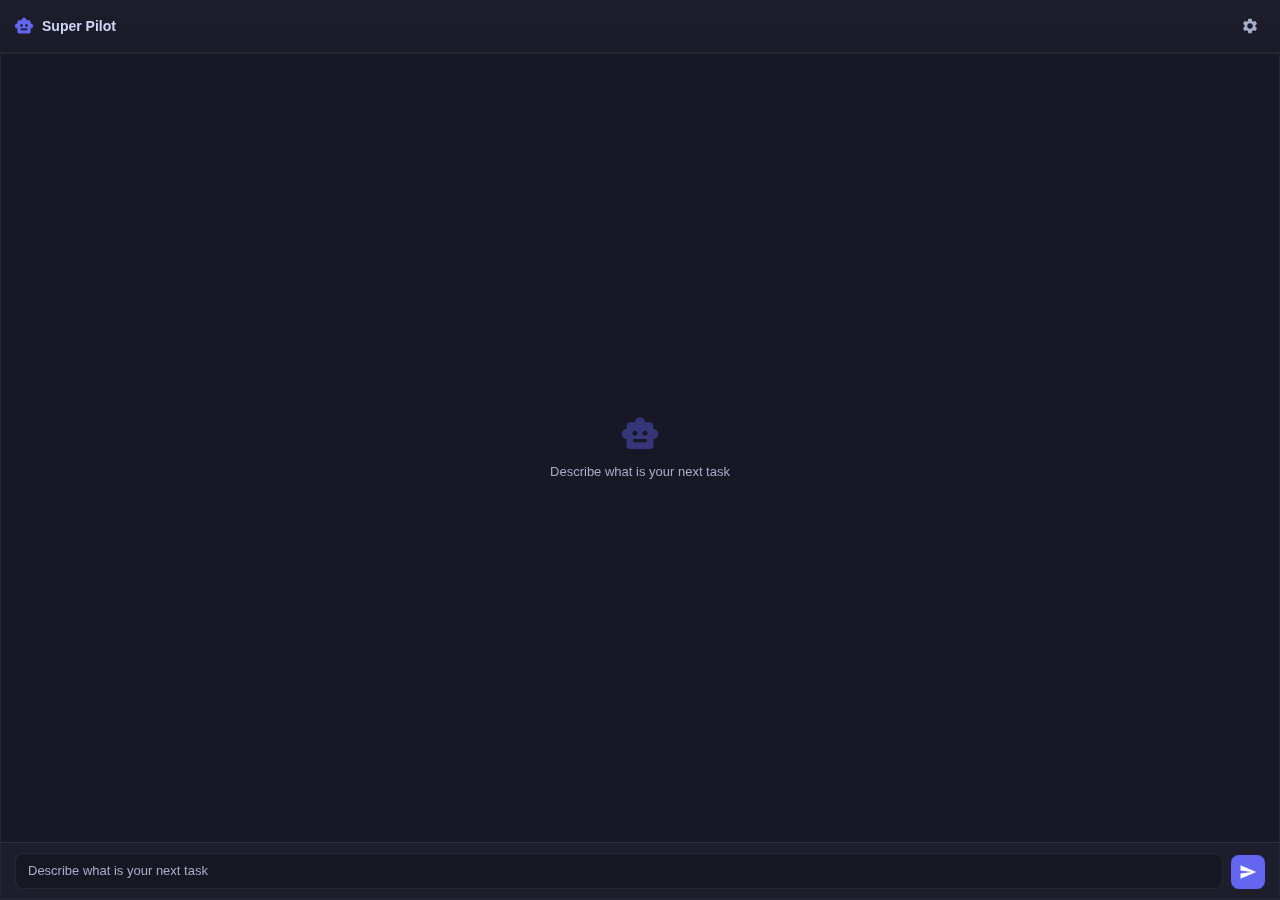
<file: index.html>
<!DOCTYPE html>
<html lang="en">
  <head>
    <meta charset="UTF-8" />
    <title>Super Pilot</title>
    <style>
      * { box-sizing: border-box; margin: 0; padding: 0; }

body {
  font-family: var(--font-primary-stack, -apple-system, BlinkMacSystemFont, 'Segoe UI', sans-serif);
  color: var(--text-color, #cdd6f4);
  background: var(--bg, #11111b);
  line-height: 1.5;
  height: 100vh;
  display: flex;
  flex-direction: column;
  overflow: hidden;
}

/* ── Top bar ─────────────────────────────────────── */
.topbar {
  display: flex;
  align-items: center;
  justify-content: space-between;
  padding: 10px 14px;
  border-bottom: 1px solid rgba(255,255,255,.08);
  background: rgba(30,30,46,.85);
  backdrop-filter: blur(6px);
  -webkit-backdrop-filter: blur(6px);
  flex-shrink: 0;
}
.topbar-left {
  display: flex;
  align-items: center;
  gap: 8px;
}
.topbar-left svg {
  width: 20px;
  height: 20px;
  fill: var(--c-primary, #6366f1);
}
.topbar-left span {
  font-size: 14px;
  font-weight: 600;
}
.topbar-right {
  display: flex;
  gap: 4px;
}
.icon-btn {
  width: 32px;
  height: 32px;
  border: none;
  border-radius: 6px;
  background: transparent;
  color: var(--text-muted, #a6adc8);
  cursor: pointer;
  display: flex;
  align-items: center;
  justify-content: center;
  transition: background .15s, color .15s;
}
.icon-btn:hover { background: rgba(99,102,241,.15); color: var(--text-color, #cdd6f4); }
.icon-btn.active { color: var(--c-primary, #6366f1); }
.icon-btn svg { width: 18px; height: 18px; fill: currentColor; }

.go-settings-btn {
  display: inline-block;
  margin-top: 8px;
  padding: 5px 14px;
  border-radius: 6px;
  border: none;
  background: var(--c-primary, #6366f1);
  color: #fff;
  font-size: 12px;
  cursor: pointer;
  font-family: inherit;
  transition: opacity .15s;
}
.go-settings-btn:hover { opacity: .85; }

      .settings-view {
  display: none;
  flex: 1;
  overflow-y: auto;
  padding: 16px;
}
.settings-view.visible { display: block; }

.card {
  background: rgba(30,30,46,.85);
  backdrop-filter: blur(4px);
  -webkit-backdrop-filter: blur(4px);
  border: 1px solid rgba(255,255,255,.08);
  border-radius: 10px;
  padding: 16px;
  margin-bottom: 12px;
}
.card h2 { font-size: 13px; font-weight: 600; margin-bottom: 12px; }

.form-group { margin-bottom: 10px; }
.form-group label {
  display: block;
  font-size: 11px;
  font-weight: 500;
  margin-bottom: 3px;
  color: var(--text-muted, #a6adc8);
}
.form-group input,
.form-group textarea {
  width: 100%;
  padding: 7px 10px;
  background: rgba(17,17,27,.5);
  color: var(--text-color, #cdd6f4);
  border: 1px solid rgba(255,255,255,.08);
  border-radius: 6px;
  font-size: 12px;
  font-family: inherit;
  transition: border-color .15s;
}
.form-group input:focus,
.form-group textarea:focus { outline: none; border-color: var(--c-primary, #6366f1); }
.form-group textarea { min-height: 70px; resize: vertical; }
.hint { font-size: 10px; color: var(--text-muted, #a6adc8); margin-top: 3px; }

.presets { display: flex; gap: 5px; flex-wrap: wrap; margin-bottom: 10px; }
.preset-btn {
  padding: 3px 10px;
  border-radius: 12px;
  border: 1px solid rgba(255,255,255,.1);
  background: rgba(255,255,255,.04);
  color: var(--text-muted, #a6adc8);
  cursor: pointer;
  font-size: 10px;
  transition: all .15s;
}
.preset-btn:hover { border-color: var(--c-primary, #6366f1); color: var(--c-primary, #6366f1); }

.actions { display: flex; gap: 8px; margin-top: 6px; }
.btn {
  padding: 7px 16px;
  border-radius: 6px;
  border: 1px solid rgba(255,255,255,.1);
  background: rgba(17,17,27,.5);
  color: var(--text-color, #cdd6f4);
  cursor: pointer;
  font-size: 12px;
  font-family: inherit;
  transition: all .15s;
}
.btn:hover { border-color: var(--c-primary, #6366f1); }
.btn-primary { background: var(--c-primary, #6366f1); color: #fff; border-color: transparent; }
.btn-primary:hover { opacity: .9; }

.status {
  font-size: 11px;
  margin-top: 8px;
  padding: 6px 10px;
  border-radius: 6px;
  display: none;
}
.status.success { display: block; background: rgba(166,227,161,.1); color: #a6e3a1; border: 1px solid rgba(166,227,161,.2); }
.status.error { display: block; background: rgba(243,139,168,.1); color: #f38ba8; border: 1px solid rgba(243,139,168,.2); }

      .chat-view {
  display: flex;
  flex-direction: column;
  flex: 1;
  min-height: 0;
  background: rgba(30, 30, 46, .45);
  backdrop-filter: blur(16px) saturate(1.4);
  -webkit-backdrop-filter: blur(16px) saturate(1.4);
  border: 1px solid rgba(255, 255, 255, .06);
  box-shadow: 0 8px 32px rgba(0, 0, 0, .25);
}
.chat-view.hidden { display: none; }

.messages {
  flex: 1;
  overflow-y: auto;
  padding: 14px;
  display: flex;
  flex-direction: column;
  gap: 12px;
}
.msg {
  max-width: 88%;
  padding: 10px 14px;
  border-radius: 12px;
  font-size: 13px;
  line-height: 1.5;
  word-wrap: break-word;
  white-space: pre-wrap;
}
.msg.user {
  align-self: flex-end;
  background: var(--c-primary, #6366f1);
  color: #fff;
  border-bottom-right-radius: 4px;
}
.msg.assistant {
  align-self: flex-start;
  background: rgba(30,30,46,.85);
  backdrop-filter: blur(4px);
  -webkit-backdrop-filter: blur(4px);
  border: 1px solid rgba(255,255,255,.08);
  border-bottom-left-radius: 4px;
}
.msg.assistant .model-tag {
  display: block;
  font-size: 10px;
  color: var(--text-muted, #a6adc8);
  margin-top: 6px;
  text-align: right;
}
.msg.typing::after {
  content: '';
  display: inline-block;
  width: 6px;
  height: 14px;
  background: var(--text-muted, #a6adc8);
  margin-left: 4px;
  animation: blink .6s infinite;
  vertical-align: text-bottom;
  border-radius: 1px;
}
@keyframes blink { 50% { opacity: 0; } }

.empty-state {
  flex: 1;
  display: flex;
  flex-direction: column;
  align-items: center;
  justify-content: center;
  color: var(--text-muted, #a6adc8);
  gap: 8px;
  padding: 40px;
}
.empty-state svg { width: 40px; height: 40px; fill: var(--c-primary, #6366f1); opacity: .4; }
.empty-state p { font-size: 13px; text-align: center; }

      .input-bar {
  padding: 10px 14px;
  border-top: 1px solid rgba(255,255,255,.08);
  background: rgba(30,30,46,.85);
  backdrop-filter: blur(6px);
  -webkit-backdrop-filter: blur(6px);
  flex-shrink: 0;
  display: flex;
  gap: 8px;
  align-items: flex-end;
}
.input-bar textarea {
  flex: 1;
  padding: 8px 12px;
  background: rgba(17,17,27,.5);
  color: var(--text-color, #cdd6f4);
  border: 1px solid rgba(255,255,255,.08);
  border-radius: 8px;
  font-size: 13px;
  font-family: inherit;
  resize: none;
  max-height: 120px;
  line-height: 1.4;
  transition: border-color .15s;
}
.input-bar textarea:focus { outline: none; border-color: var(--c-primary, #6366f1); }
.input-bar textarea::placeholder { color: var(--text-muted, #a6adc8); }
.send-btn {
  width: 34px;
  height: 34px;
  border: none;
  border-radius: 8px;
  background: var(--c-primary, #6366f1);
  color: #fff;
  cursor: pointer;
  display: flex;
  align-items: center;
  justify-content: center;
  flex-shrink: 0;
  transition: opacity .15s;
}
.send-btn:hover { opacity: .85; }
.send-btn:disabled { opacity: .4; cursor: not-allowed; }
.send-btn svg { width: 18px; height: 18px; fill: currentColor; }

    </style>
  </head>
  <body>

    <!-- Top bar -->
    <div class="topbar">
      <div class="topbar-left">
        <svg viewBox="0 0 24 24"><path d="M20 9V7c0-1.1-.9-2-2-2h-3c0-1.66-1.34-3-3-3S9 3.34 9 5H6c-1.1 0-2 .9-2 2v2c-1.66 0-3 1.34-3 3s1.34 3 3 3v4c0 1.1.9 2 2 2h12c1.1 0 2-.9 2-2v-4c1.66 0 3-1.34 3-3s-1.34-3-3-3zM7.5 11.5c0-.83.67-1.5 1.5-1.5s1.5.67 1.5 1.5S9.83 13 9 13s-1.5-.67-1.5-1.5zM16 17H8v-2h8v2zm-1-4c-.83 0-1.5-.67-1.5-1.5S14.17 10 15 10s1.5.67 1.5 1.5S15.83 13 15 13z"/></svg>
        <span>Super Pilot</span>
      </div>
      <div class="topbar-right">
        <button class="icon-btn" id="settingsToggle" title="Settings">
          <svg viewBox="0 0 24 24"><path d="M19.14 12.94c.04-.3.06-.61.06-.94 0-.32-.02-.64-.07-.94l2.03-1.58a.49.49 0 00.12-.61l-1.92-3.32a.49.49 0 00-.59-.22l-2.39.96c-.5-.38-1.03-.7-1.62-.94l-.36-2.54a.484.484 0 00-.48-.41h-3.84c-.24 0-.43.17-.47.41l-.36 2.54c-.59.24-1.13.57-1.62.94l-2.39-.96c-.22-.08-.47 0-.59.22L2.74 8.87c-.12.21-.08.47.12.61l2.03 1.58c-.05.3-.07.62-.07.94s.02.64.07.94l-2.03 1.58a.49.49 0 00-.12.61l1.92 3.32c.12.22.37.29.59.22l2.39-.96c.5.38 1.03.7 1.62.94l.36 2.54c.05.24.24.41.48.41h3.84c.24 0 .44-.17.47-.41l.36-2.54c.59-.24 1.13-.56 1.62-.94l2.39.96c.22.08.47 0 .59-.22l1.92-3.32c.12-.22.07-.47-.12-.61l-2.01-1.58zM12 15.6A3.6 3.6 0 1115.6 12 3.6 3.6 0 0112 15.6z"/></svg>
        </button>
      </div>
    </div>

        <!-- Chat view -->
    <div class="chat-view" id="chatView">
      <div class="messages" id="messages">
        <div class="empty-state" id="emptyState">
          <svg viewBox="0 0 24 24"><path d="M20 9V7c0-1.1-.9-2-2-2h-3c0-1.66-1.34-3-3-3S9 3.34 9 5H6c-1.1 0-2 .9-2 2v2c-1.66 0-3 1.34-3 3s1.34 3 3 3v4c0 1.1.9 2 2 2h12c1.1 0 2-.9 2-2v-4c1.66 0 3-1.34 3-3s-1.34-3-3-3zM7.5 11.5c0-.83.67-1.5 1.5-1.5s1.5.67 1.5 1.5S9.83 13 9 13s-1.5-.67-1.5-1.5zM16 17H8v-2h8v2zm-1-4c-.83 0-1.5-.67-1.5-1.5S14.17 10 15 10s1.5.67 1.5 1.5S15.83 13 15 13z"/></svg>
          <p>Describe what is your next task</p>
        </div>
      </div>
            <div class="input-bar">
        <textarea id="chatInput" rows="1" placeholder="Describe what is your next task"></textarea>
        <button class="send-btn" id="sendBtn" title="Send">
          <svg viewBox="0 0 24 24"><path d="M2.01 21L23 12 2.01 3 2 10l15 2-15 2z"/></svg>
        </button>
      </div>

    </div>

        <!-- Settings view -->
    <div class="settings-view" id="settingsView">
      <div class="card">
        <h2>API Connection</h2>
        <div class="presets">
          <button class="preset-btn" data-url="https://api.openai.com/v1" data-model="gpt-4o">OpenAI</button>
          <button class="preset-btn" data-url="https://api.anthropic.com/v1" data-model="claude-sonnet-4-5-20250929">Anthropic</button>
          <button class="preset-btn" data-url="https://api.groq.com/openai/v1" data-model="llama-3.3-70b-versatile">Groq</button>
          <button class="preset-btn" data-url="https://openrouter.ai/api/v1" data-model="openai/gpt-4o">OpenRouter</button>
          <button class="preset-btn" data-url="https://generativelanguage.googleapis.com/v1beta/openai" data-model="gemini-2.0-flash">Gemini</button>
          <button class="preset-btn" data-url="http://localhost:11434/v1" data-model="llama3.2">Ollama</button>
        </div>
        <div class="form-group">
          <label for="apiUrl">API URL</label>
          <input type="text" id="apiUrl" placeholder="https://api.openai.com/v1" />
        </div>
        <div class="form-group">
          <label for="apiKey">API Key</label>
          <input type="password" id="apiKey" placeholder="sk-..." />
          <div class="hint">Stored only in localStorage.</div>
        </div>
        <div class="form-group">
          <label for="model">Model</label>
          <input type="text" id="model" placeholder="gpt-4o" />
        </div>
      </div>
      <div class="card">
        <h2>System Prompt</h2>
        <div class="form-group">
          <textarea id="systemPrompt" placeholder="You are a helpful assistant for task management and productivity."></textarea>
          <div class="hint">Base instructions sent with every AI request.</div>
        </div>
      </div>
      <div class="actions">
        <button class="btn btn-primary" id="saveBtn">Save</button>
        <button class="btn" id="testBtn">Test connection</button>
      </div>
      <div class="status" id="status"></div>
    </div>


    <script>
            const STORAGE_KEY = 'super-pilot-config';
      const DEFAULT_SYSTEM_PROMPT = `You are Super Pilot, an AI agent embedded in Super Productivity.
You can manage tasks, projects, and tags using the available tools.

Rules:
- Be concise and direct. No preambles or unnecessary explanations.
- Use Markdown formatting when useful (lists, bold, etc.).
- Match the language of the input text (reply in the same language the user writes in).
- Do not make up data or dates. Work with the context you have.
- Focus on productivity, clarity, and getting things done.
- When the user asks about their tasks, projects, or tags, USE the tools to fetch real data.
- When asked to create or update items, USE the corresponding tools.
- Always confirm actions with a brief summary of what was done.
- When creating tasks, generate a short descriptive title. NEVER put the user's raw input as the title. Place any details, context, or the user's original text in the notes/description field instead.`;

      // ── Settings Elements ──
      const settingsView = document.getElementById('settingsView');
      const settingsToggle = document.getElementById('settingsToggle');
      const statusEl = document.getElementById('status');

      const fields = {
        apiUrl: document.getElementById('apiUrl'),
        apiKey: document.getElementById('apiKey'),
        model: document.getElementById('model'),
        systemPrompt: document.getElementById('systemPrompt'),
      };

      let isSettingsOpen = false;

      // ── Settings toggle ───────────────────────────────
      settingsToggle.addEventListener('click', () => {
        isSettingsOpen = !isSettingsOpen;
        settingsView.classList.toggle('visible', isSettingsOpen);
        chatView.classList.toggle('hidden', isSettingsOpen);
        settingsToggle.classList.toggle('active', isSettingsOpen);
      });

      // ── Config helpers ────────────────────────────────
      function getConfig() {
        try {
          const raw = localStorage.getItem(STORAGE_KEY);
          return raw ? JSON.parse(raw) : {};
        } catch { return {}; }
      }

      function loadConfig() {
        try {
          const raw = localStorage.getItem(STORAGE_KEY);
          if (!raw) return;
          const config = JSON.parse(raw);
          if (config.apiUrl) fields.apiUrl.value = config.apiUrl;
          if (config.apiKey) fields.apiKey.value = config.apiKey;
          if (config.model) fields.model.value = config.model;
          if (config.systemPrompt) fields.systemPrompt.value = config.systemPrompt;
        } catch {}
      }

      function saveConfigFromForm() {
        const config = {
          apiUrl: fields.apiUrl.value.trim(),
          apiKey: fields.apiKey.value.trim(),
          model: fields.model.value.trim(),
          systemPrompt: fields.systemPrompt.value.trim(),
        };
        localStorage.setItem(STORAGE_KEY, JSON.stringify(config));
        if (typeof PluginAPI !== 'undefined') {
          PluginAPI.persistDataSynced(JSON.stringify(config));
        }
        showStatus('Configuration saved', 'success');
      }

      async function testConnection() {
        const config = {
          apiUrl: fields.apiUrl.value.trim(),
          apiKey: fields.apiKey.value.trim(),
          model: fields.model.value.trim(),
        };
        if (!config.apiUrl || !config.apiKey || !config.model) {
          showStatus('Please fill in all fields first', 'error');
          return;
        }
        showStatus('Testing connection...', 'success');
        try {
          const url = config.apiUrl.replace(/\/+$/, '') + '/chat/completions';
          const res = await fetch(url, {
            method: 'POST',
            headers: {
              'Content-Type': 'application/json',
              'Authorization': `Bearer ${config.apiKey}`,
            },
            body: JSON.stringify({
              model: config.model,
              messages: [{ role: 'user', content: 'Reply only with: OK' }],
              max_tokens: 10,
            }),
          });
          if (res.ok) {
            const data = await res.json();
            const reply = data.choices?.[0]?.message?.content || '';
            showStatus(`Connection successful. Response: "${reply}"`, 'success');
          } else {
            const err = await res.text();
            showStatus(`Error ${res.status}: ${err.substring(0, 200)}`, 'error');
          }
        } catch (err) {
          showStatus(`Connection error: ${err.message}`, 'error');
        }
      }

      function showStatus(msg, type) {
        statusEl.textContent = msg;
        statusEl.className = 'status ' + type;
      }

      function openSettings() {
        isSettingsOpen = true;
        settingsView.classList.add('visible');
        chatView.classList.add('hidden');
        settingsToggle.classList.add('active');
      }

      // ── Settings event listeners ──────────────────────
      document.querySelectorAll('.preset-btn').forEach(btn => {
        btn.addEventListener('click', () => {
          fields.apiUrl.value = btn.dataset.url;
          fields.model.value = btn.dataset.model;
        });
      });

      document.getElementById('saveBtn').addEventListener('click', saveConfigFromForm);
      document.getElementById('testBtn').addEventListener('click', testConnection);

      // ── Init config ───────────────────────────────────
      loadConfig();
      if (typeof PluginAPI !== 'undefined') {
        try {
          const synced = PluginAPI.loadSyncedData();
          if (synced && !localStorage.getItem(STORAGE_KEY)) {
            localStorage.setItem(STORAGE_KEY, synced);
            loadConfig();
          }
        } catch {}
      }

            // ── PluginAPI Tool Definitions (OpenAI function calling format) ──
      const AGENT_TOOLS = [
        {
          type: 'function',
          function: {
            name: 'getTasks',
            description: 'Get all tasks from Super Productivity',
            parameters: { type: 'object', properties: {}, required: [] }
          }
        },
        {
          type: 'function',
          function: {
            name: 'getArchivedTasks',
            description: 'Get all archived/completed tasks',
            parameters: { type: 'object', properties: {}, required: [] }
          }
        },
        {
          type: 'function',
          function: {
            name: 'getCurrentContextTasks',
            description: 'Get tasks in the current context/project',
            parameters: { type: 'object', properties: {}, required: [] }
          }
        },
        {
          type: 'function',
          function: {
            name: 'addTask',
            description: 'Create a new task. The title must be a short summary (never the raw user input). Put all details and user input text in notes.',
            parameters: {
              type: 'object',
              properties: {
                title: { type: 'string', description: 'Short descriptive title for the task (do NOT paste user input here)' },
                notes: { type: 'string', description: 'Task description with details, context, and user input text' }
              },
              required: ['title']
            }
          }
        },
        {
          type: 'function',
          function: {
            name: 'updateTask',
            description: 'Update an existing task by ID',
            parameters: {
              type: 'object',
              properties: {
                taskId: { type: 'string', description: 'The task ID to update' },
                updates: {
                  type: 'object',
                  description: 'Fields to update (e.g. title, notes, isDone)',
                  properties: {
                    title: { type: 'string' },
                    notes: { type: 'string' },
                    isDone: { type: 'boolean' }
                  }
                }
              },
              required: ['taskId', 'updates']
            }
          }
        },
        {
          type: 'function',
          function: {
            name: 'getAllProjects',
            description: 'Get all projects',
            parameters: { type: 'object', properties: {}, required: [] }
          }
        },
        {
          type: 'function',
          function: {
            name: 'addProject',
            description: 'Create a new project',
            parameters: {
              type: 'object',
              properties: {
                title: { type: 'string', description: 'Project title' }
              },
              required: ['title']
            }
          }
        },
        {
          type: 'function',
          function: {
            name: 'getAllTags',
            description: 'Get all tags',
            parameters: { type: 'object', properties: {}, required: [] }
          }
        },
        {
          type: 'function',
          function: {
            name: 'addTag',
            description: 'Create a new tag',
            parameters: {
              type: 'object',
              properties: {
                title: { type: 'string', description: 'Tag name' }
              },
              required: ['title']
            }
          }
        }
      ];

      // ── Execute a PluginAPI tool call ──
      function executeToolCall(name, args) {
        if (typeof PluginAPI === 'undefined') {
          return { error: 'PluginAPI is not available' };
        }
        try {
          switch (name) {
            case 'getTasks':
              return PluginAPI.getTasks();
            case 'getArchivedTasks':
              return PluginAPI.getArchivedTasks();
            case 'getCurrentContextTasks':
              return PluginAPI.getCurrentContextTasks();
            case 'addTask':
              return PluginAPI.addTask({ title: args.title, notes: args.notes || '' });
            case 'updateTask':
              return PluginAPI.updateTask(args.taskId, args.updates);
            case 'getAllProjects':
              return PluginAPI.getAllProjects();
            case 'addProject':
              return PluginAPI.addProject({ title: args.title });
            case 'getAllTags':
              return PluginAPI.getAllTags();
            case 'addTag':
              return PluginAPI.addTag({ title: args.title });
            default:
              return { error: `Unknown tool: ${name}` };
          }
        } catch (err) {
          return { error: err.message };
        }
      }

      // ── Chat Elements ──
      const chatView = document.getElementById('chatView');
      const messagesEl = document.getElementById('messages');
      const emptyState = document.getElementById('emptyState');

      let chatHistory = [];

      // ── Agentic loop: calls API, executes tools, repeats until text response ──
      async function agentLoop(config, typingEl) {
        const url = config.apiUrl.replace(/\/+$/, '') + '/chat/completions';
        const MAX_ITERATIONS = 10;

        for (let i = 0; i < MAX_ITERATIONS; i++) {
          const body = {
            model: config.model,
            messages: [
              { role: 'system', content: config.systemPrompt || DEFAULT_SYSTEM_PROMPT },
              ...chatHistory,
            ],
            max_tokens: 2048,
            tools: AGENT_TOOLS,
          };

          const res = await fetch(url, {
            method: 'POST',
            headers: {
              'Content-Type': 'application/json',
              'Authorization': `Bearer ${config.apiKey}`,
            },
            body: JSON.stringify(body),
          });

          if (!res.ok) {
            const err = await res.text();
            throw new Error(`API error ${res.status}: ${err.substring(0, 200)}`);
          }

          const data = await res.json();
          const choice = data.choices?.[0];
          const message = choice?.message;

          if (!message) throw new Error('Empty response from API');

          // If the model wants to call tools
          if (message.tool_calls && message.tool_calls.length > 0) {
            // Add the assistant message with tool_calls to history
            chatHistory.push({
              role: 'assistant',
              content: message.content || null,
              tool_calls: message.tool_calls,
            });

            // Show tool activity in the typing indicator
            const toolNames = message.tool_calls.map(tc => tc.function.name).join(', ');
            typingEl.innerHTML = `<span style="color:var(--text-muted,#a6adc8);font-size:11px">⚙ ${escapeHtml(toolNames)}...</span>`;

            // Execute each tool call and add results to history
            for (const toolCall of message.tool_calls) {
              const fnName = toolCall.function.name;
              let args = {};
              try {
                args = JSON.parse(toolCall.function.arguments || '{}');
              } catch {}

              const result = executeToolCall(fnName, args);
              let resultStr;
              try {
                resultStr = JSON.stringify(result, null, 2);
                // Truncate very large results to avoid token limits
                if (resultStr.length > 8000) {
                  const parsed = Array.isArray(result) ? result : [result];
                  resultStr = JSON.stringify(
                    parsed.slice(0, 20).map(item => ({
                      id: item.id,
                      title: item.title,
                      isDone: item.isDone,
                      notes: item.notes ? item.notes.substring(0, 100) : undefined,
                    })),
                    null, 2
                  ) + `\n... (${parsed.length} total items, showing first 20)`;
                }
              } catch {
                resultStr = String(result);
              }

              chatHistory.push({
                role: 'tool',
                tool_call_id: toolCall.id,
                content: resultStr,
              });
            }

            // Continue the loop — call the API again with tool results
            continue;
          }

          // No tool calls — this is the final text response
          const reply = message.content?.trim() || '(empty response)';
          chatHistory.push({ role: 'assistant', content: reply });
          typingEl.classList.remove('typing');
          typingEl.innerHTML = escapeHtml(reply) + `<span class="model-tag">${config.model}</span>`;
          return;
        }

        // Max iterations reached
        typingEl.classList.remove('typing');
        typingEl.innerHTML = escapeHtml('Agent stopped after maximum iterations.');
      }

      function addMessage(role, text, typing = false) {
        const el = document.createElement('div');
        el.className = `msg ${role}` + (typing ? ' typing' : '');
        if (text) el.textContent = text;
        messagesEl.appendChild(el);
        messagesEl.scrollTop = messagesEl.scrollHeight;
        return el;
      }

      function escapeHtml(str) {
        return str.replace(/&/g,'&amp;').replace(/</g,'&lt;').replace(/>/g,'&gt;').replace(/\n/g,'<br>');
      }

            // ── Input Elements ──
      const chatInput = document.getElementById('chatInput');
      const sendBtn = document.getElementById('sendBtn');

      // ── Auto-resize textarea ──────────────────────────
      chatInput.addEventListener('input', () => {
        chatInput.style.height = 'auto';
        chatInput.style.height = Math.min(chatInput.scrollHeight, 120) + 'px';
      });

      // ── Send message ──────────────────────────────────
      chatInput.addEventListener('keydown', (e) => {
        if (e.key === 'Enter' && !e.shiftKey) {
          e.preventDefault();
          sendMessage();
        }
      });
      sendBtn.addEventListener('click', sendMessage);

      async function sendMessage() {
        const text = chatInput.value.trim();
        if (!text) return;

        const config = getConfig();
        if (!config.apiUrl || !config.apiKey || !config.model) {
          if (emptyState) emptyState.style.display = 'none';
          addMessage('user', text);
          chatInput.value = '';
          chatInput.style.height = 'auto';
          const errEl = addMessage('assistant', '');
          errEl.innerHTML = 'API not configured yet. <button class="go-settings-btn">Open Settings</button>';
          errEl.querySelector('.go-settings-btn').addEventListener('click', openSettings);
          messagesEl.scrollTop = messagesEl.scrollHeight;
          return;
        }

        if (emptyState) emptyState.style.display = 'none';

        addMessage('user', text);
        chatHistory.push({ role: 'user', content: text });
        chatInput.value = '';
        chatInput.style.height = 'auto';
        sendBtn.disabled = true;

        const typingEl = addMessage('assistant', '', true);

        try {
          await agentLoop(config, typingEl);
        } catch (err) {
          typingEl.classList.remove('typing');
          typingEl.innerHTML = `<span style="color:#f38ba8">${escapeHtml(err.message)}</span>`;
        } finally {
          sendBtn.disabled = false;
          chatInput.focus();
          messagesEl.scrollTop = messagesEl.scrollHeight;
        }
      }

    </script>
  </body>
</html>
</file>
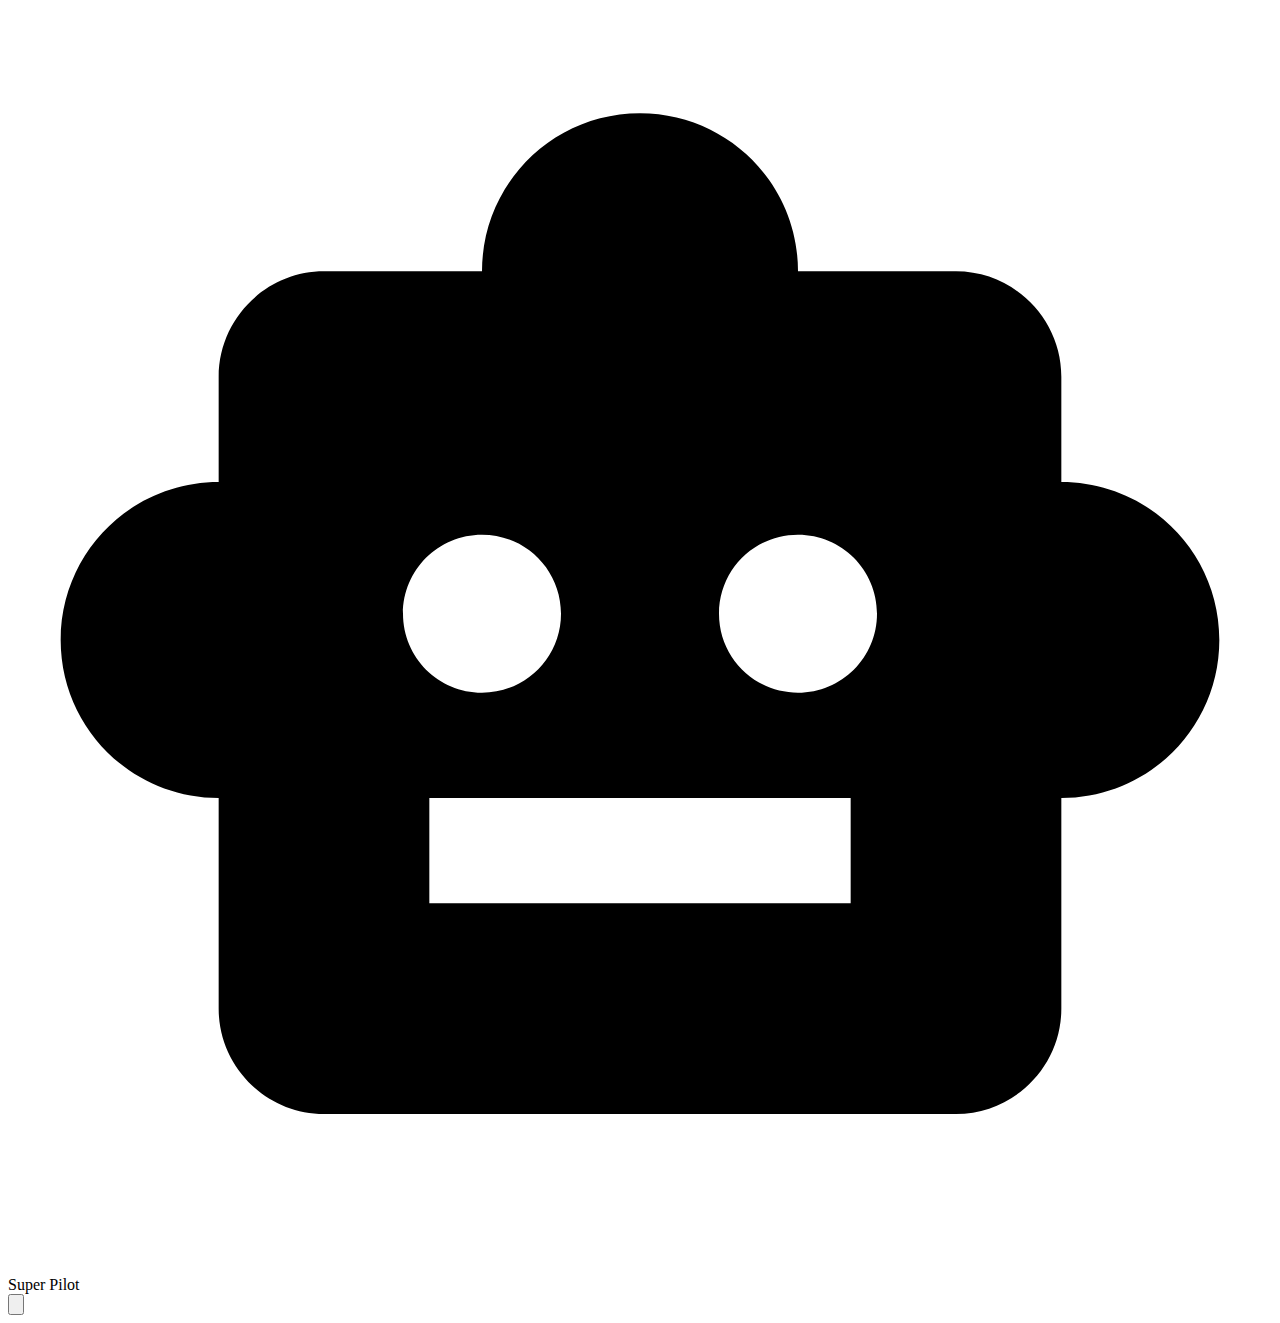
<file: src/base.html>
<!DOCTYPE html>
<html lang="en">
  <head>
    <meta charset="UTF-8" />
    <title>Super Pilot</title>
    <style>
      /* BASE_CSS */
      /* SETTINGS_CSS */
      /* CHAT_CSS */
      /* INPUT_CSS */
    </style>
  </head>
  <body>

    <!-- Top bar -->
    <div class="topbar">
      <div class="topbar-left">
        <svg viewBox="0 0 24 24"><path d="M20 9V7c0-1.1-.9-2-2-2h-3c0-1.66-1.34-3-3-3S9 3.34 9 5H6c-1.1 0-2 .9-2 2v2c-1.66 0-3 1.34-3 3s1.34 3 3 3v4c0 1.1.9 2 2 2h12c1.1 0 2-.9 2-2v-4c1.66 0 3-1.34 3-3s-1.34-3-3-3zM7.5 11.5c0-.83.67-1.5 1.5-1.5s1.5.67 1.5 1.5S9.83 13 9 13s-1.5-.67-1.5-1.5zM16 17H8v-2h8v2zm-1-4c-.83 0-1.5-.67-1.5-1.5S14.17 10 15 10s1.5.67 1.5 1.5S15.83 13 15 13z"/></svg>
        <span>Super Pilot</span>
      </div>
      <div class="topbar-right">
        <button class="icon-btn" id="settingsToggle" title="Settings">
          <svg viewBox="0 0 24 24"><path d="M19.14 12.94c.04-.3.06-.61.06-.94 0-.32-.02-.64-.07-.94l2.03-1.58a.49.49 0 00.12-.61l-1.92-3.32a.49.49 0 00-.59-.22l-2.39.96c-.5-.38-1.03-.7-1.62-.94l-.36-2.54a.484.484 0 00-.48-.41h-3.84c-.24 0-.43.17-.47.41l-.36 2.54c-.59.24-1.13.57-1.62.94l-2.39-.96c-.22-.08-.47 0-.59.22L2.74 8.87c-.12.21-.08.47.12.61l2.03 1.58c-.05.3-.07.62-.07.94s.02.64.07.94l-2.03 1.58a.49.49 0 00-.12.61l1.92 3.32c.12.22.37.29.59.22l2.39-.96c.5.38 1.03.7 1.62.94l.36 2.54c.05.24.24.41.48.41h3.84c.24 0 .44-.17.47-.41l.36-2.54c.59-.24 1.13-.56 1.62-.94l2.39.96c.22.08.47 0 .59-.22l1.92-3.32c.12-.22.07-.47-.12-.61l-2.01-1.58zM12 15.6A3.6 3.6 0 1115.6 12 3.6 3.6 0 0112 15.6z"/></svg>
        </button>
      </div>
    </div>

    <!-- CHAT_HTML -->
    <!-- SETTINGS_HTML -->

    <script>
      /* SETTINGS_JS */
      /* CHAT_JS */
      /* INPUT_JS */
    </script>
  </body>
</html>
</file>
